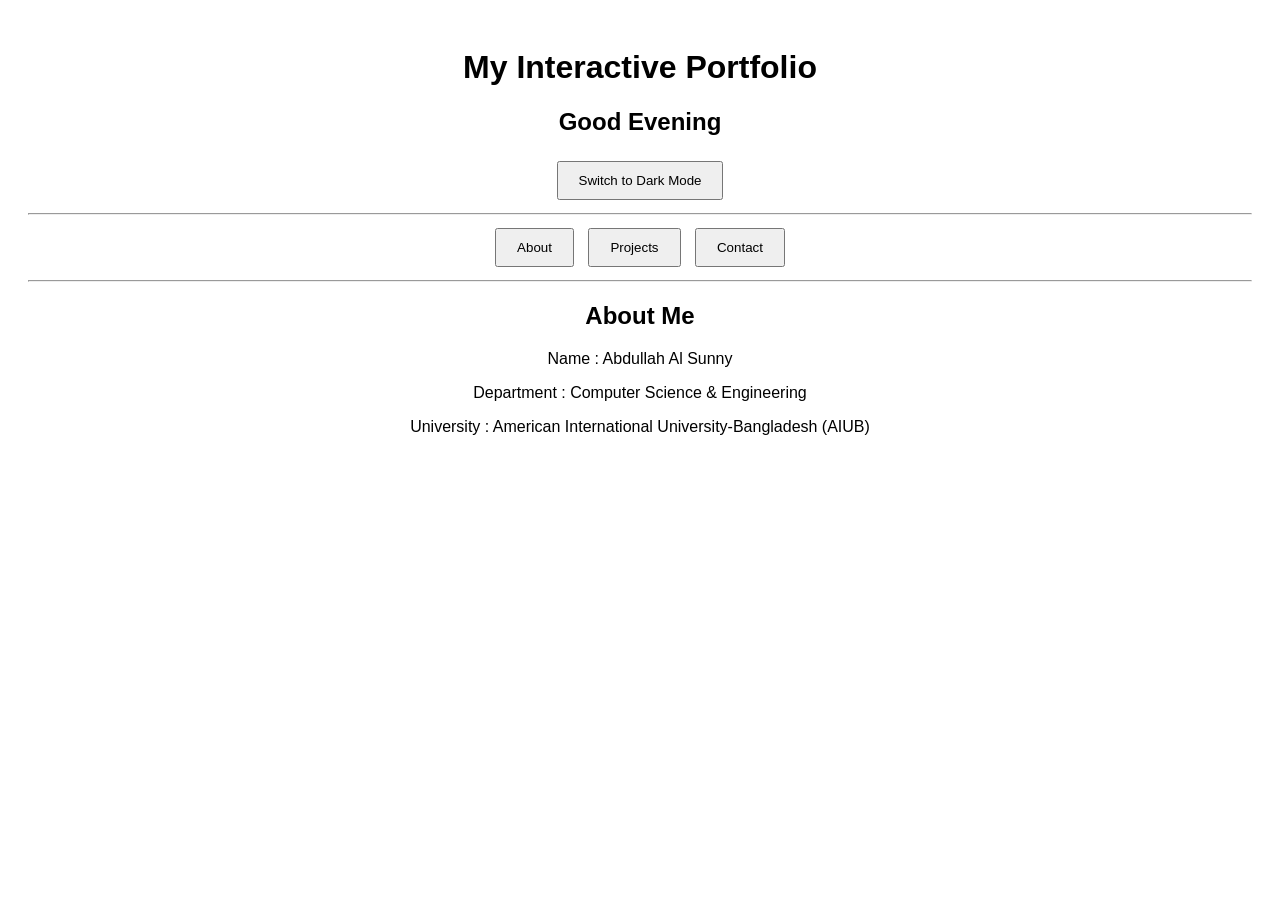
<file: Last_mid_lab/index.html>
<!doctype html>
<html>
  <head>
    <title>Interactive Portfolio</title>

    <style>
      body {
        font-family: Arial, Helvetica, sans-serif;
        text-align: center;
        background-color: white;
        color: black;
        padding: 20px;
      }

      button {
        padding: 10px 20px;
        margin: 5px;
      }

      table {
        margin: auto;
        border-spacing: 10px;
      }

      #about,
      #projects,
      #contact {
        margin-top: 20px;
      }

      #projects,
      #contact {
        display: none;
      }

      #error {
        color: red;
      }

      #success {
        color: green;
      }
    </style>
  </head>

  <body>
    <h1 id="PageTitle">My Interactive Portfolio</h1>

    <h2 id="greeting"></h2>

    <button id="switchBtn" onclick="toggleMode()">Switch to Dark Mode</button>

    <hr />

    <button onclick="showAbout()">About</button>
    <button onclick="showProjects()">Projects</button>
    <button onclick="showContact()">Contact</button>

    <hr />

    <!-- About Section -->
    <div id="about">
      <h2>About Me</h2>

      <p>Name : Abdullah Al Sunny</p>

      <p>Department : Computer Science & Engineering</p>

      <p>University : American International University-Bangladesh (AIUB)</p>
    </div>

    <!-- Projects Section -->
    <div id="projects">
      <h2>My Projects</h2>

      <ul style="display: inline-block; text-align: left">
        <li>Portfolio Website</li>
        <li>Student Management System</li>
        <li>Smart Agricultural Disease Detection</li>
      </ul>
    </div>

    <!-- Contact Section -->
    <div id="contact">
      <h2>Contact Form</h2>

      <form onsubmit="return validateForm();">
        <table>
          <tr>
            <td>Name</td>
            <td><input type="text" id="name" /></td>
          </tr>

          <tr>
            <td>Email</td>
            <td><input type="text" id="email" /></td>
          </tr>

          <tr>
            <td>Message</td>
            <td>
              <textarea id="message" rows="5" cols="30"></textarea>
            </td>
          </tr>

          <tr>
            <td colspan="2">
              <button type="submit" id="submitBtn">Send Message</button>
            </td>
          </tr>
        </table>
      </form>

      <h3 id="error"></h3>

      <h3 id="success"></h3>
    </div>

    <script>
      // Greeting

      var hour = new Date().getHours();

      if (hour < 12) {
        document.getElementById("greeting").innerHTML = "Good Morning";
      } else if (hour < 18) {
        document.getElementById("greeting").innerHTML = "Good Afternoon";
      } else {
        document.getElementById("greeting").innerHTML = "Good Evening";
      }

      // Theme Switch

      function toggleMode() {
        var body = document.body;
        var title = document.getElementById("PageTitle");
        var button = document.getElementById("switchBtn");

        if (body.style.backgroundColor == "black") {
          body.style.backgroundColor = "white";
          body.style.color = "black";

          title.innerHTML = "My Interactive Portfolio";
          button.innerHTML = "Switch to Dark Mode";
        } else {
          body.style.backgroundColor = "black";
          body.style.color = "white";

          title.innerHTML = "Dark Mode Enabled";
          button.innerHTML = "Switch to Light Mode";
        }
      }

      // About

      function showAbout() {
        document.getElementById("about").style.display = "block";
        document.getElementById("projects").style.display = "none";
        document.getElementById("contact").style.display = "none";
      }

      // Projects

      function showProjects() {
        document.getElementById("about").style.display = "none";
        document.getElementById("projects").style.display = "block";
        document.getElementById("contact").style.display = "none";
      }

      // Contact

      function showContact() {
        document.getElementById("about").style.display = "none";
        document.getElementById("projects").style.display = "none";
        document.getElementById("contact").style.display = "block";
      }

      // Contact Form Validation

      function validateForm() {
        var name = document.getElementById("name").value;
        var email = document.getElementById("email").value;
        var message = document.getElementById("message").value;

        var error = document.getElementById("error");
        var success = document.getElementById("success");

        error.innerHTML = "";
        success.innerHTML = "";

        console.log(name);
        console.log(email);

        // Validation 1
        if (name == "") {
          error.innerHTML = "Name cannot be empty.";
          return false;
        }

        // Validation 2
        if (email.indexOf("@") == -1 || email.indexOf(".") == -1) {
          error.innerHTML = "Invalid Email Address.";
          return false;
        }

        // Validation 3
        if (message.length < 10) {
          error.innerHTML = "Message must be at least 10 characters.";
          return false;
        }

        // Extra Validation 4
        if (name.length < 3) {
          error.innerHTML = "Name must contain at least 3 characters.";
          return false;
        }

        // Extra Validation 5
        if (email.indexOf(" ") != -1) {
          error.innerHTML = "Email cannot contain spaces.";
          return false;
        }

        // Extra Validation 6
        if (message.length > 200) {
          error.innerHTML = "Message cannot exceed 200 characters.";
          return false;
        }

        alert("Message Sent Successfully!");

        document.getElementById("submitBtn").innerHTML = "Submitted";

        success.innerHTML =
          "<h2>Registration Complete</h2>" +
          "Name : " +
          name +
          "<br>Email : " +
          email +
          "<br>Message : " +
          message;

        return false;
      }
    </script>
  </body>
</html>
</file>
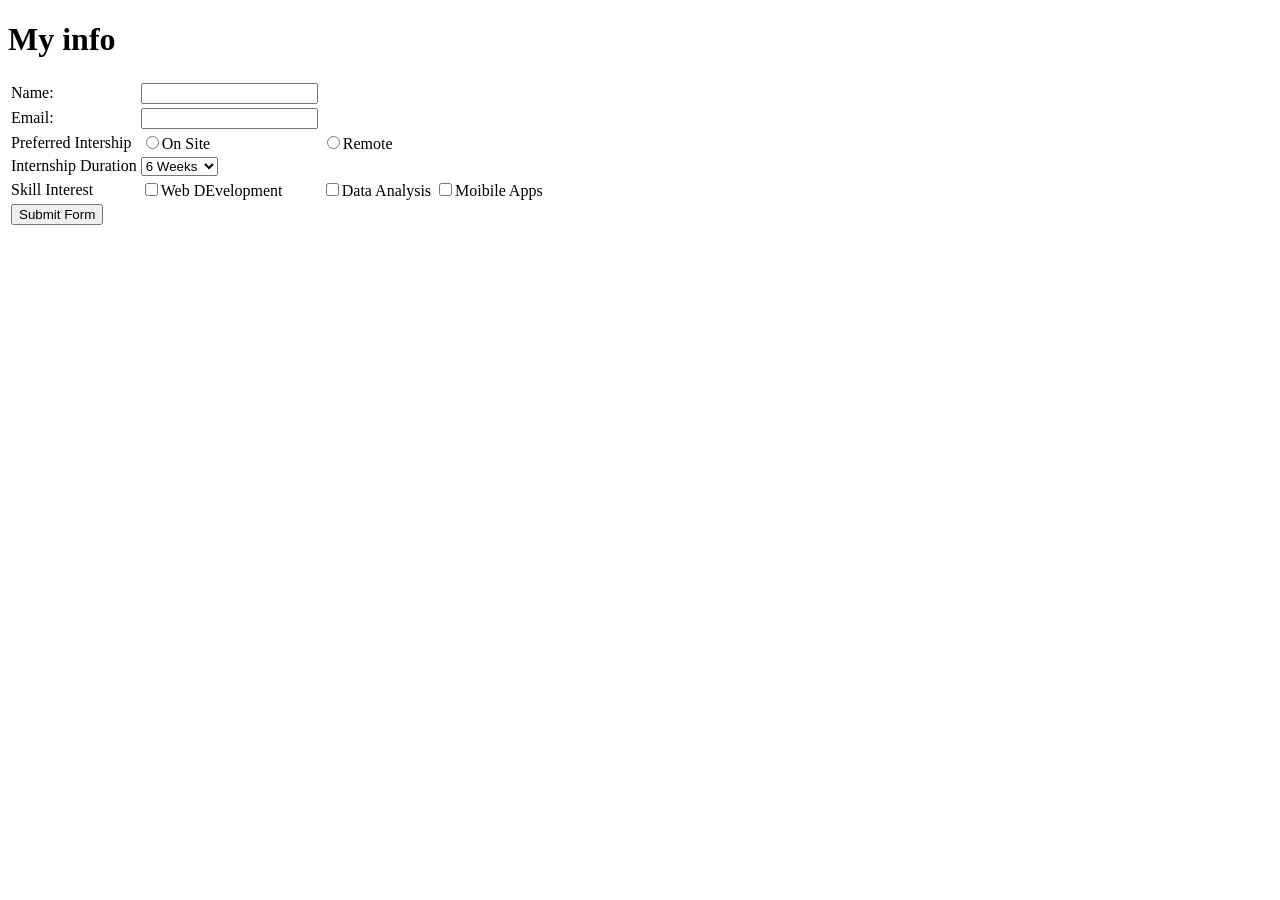
<file: lab_task_1_20.html>
<!doctype html>
<html>
  <head>
    <title>Info From</title>
  </head>
  <body>
    <h1>My info</h1>
    <table>
      <tr>
        <td>Name:</td>
        <td><input type="text" name="name"></td>
      </tr>
      <tr>
        <td>Email:</td>
        <td><input type="email" name="email"></td>
      </tr>
      <tr>
        <td>Preferred Intership</td>
        <td>
          <input type="radio" name="Preferred Intership" value="On Site" />On
          Site
        </td>
        <td>
          <input type="radio" name="Preferred Intership" value="Remote" />Remote
        </td>
<tr>
  <td>Internship Duration</td>
  <td>
    <select id="internship-duration" name="internship_duration">
      <option value="6 Weeks">6 Weeks</option>
      <option value="3 Months">3 Months</option>
    </select>
  </td>
 
</tr>

</select>
      <tr>
        <td>Skill Interest</td>
        <td>
          <input type="checkbox" name="Skill Interest" value="Web Development" />Web DEvelopment
        </td>
        <td>
         <input type="checkbox" name="Skill Interest" value="Data Analysis" />Data Analysis
        </td>
          <td>
         <input type="checkbox" name="Skill Interest" value="Mobile Apss" />Moibile Apps
        </td>
      </tr>
      <tr>
        <td><button type="submit">Submit Form</button></td>
      </tr>
    </table>
  </body>
</html>
</file>
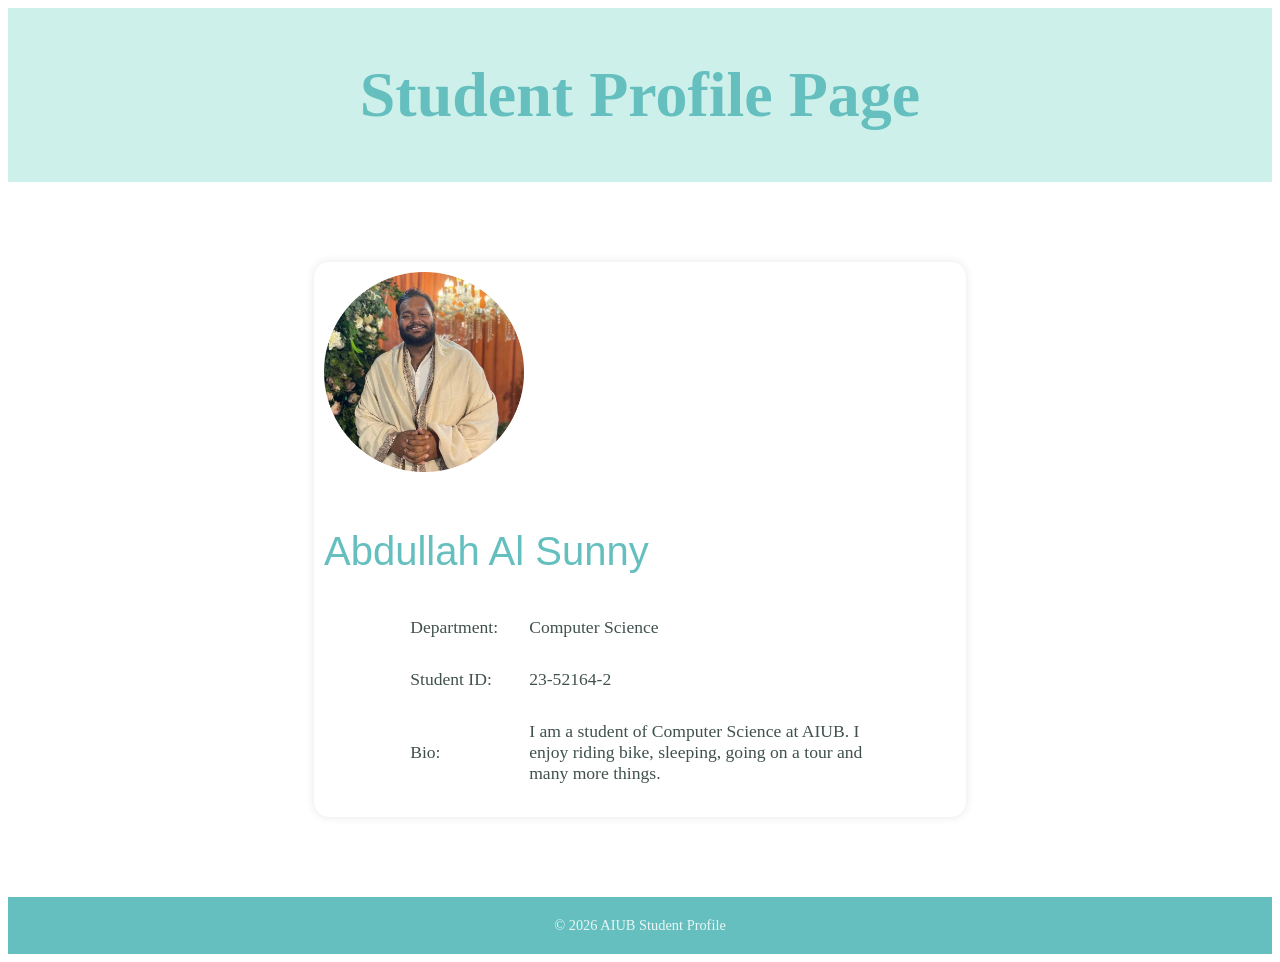
<file: profile.html>
<!doctype html>
<html>
  <head>
    <title>Student Profile</title>
    <link rel="stylesheet" href="style.css" />
  </head>

  <body>
    <header>
      <h1>Student Profile Page</h1>
    </header>

    <section class="profile">
      <img src="profile.jpg" alt="Student Photo" />

      <h2>Abdullah Al Sunny</h2>
      <table>
        <tr>
          <td id="dep">Department:</td>
          <td id="dep">Computer Science</td>
        </tr>
        <tr>
          <td id="stuid">Student ID:</td>
          <td id="stuid">23-52164-2</td>
        </tr>
        <tr>
          <td id="bio">Bio:</td>
          <td id="bio">
            I am a student of Computer Science at AIUB. I enjoy riding bike,
            sleeping, going on a tour and many more things.
          </td>
        </tr>
      </table>
    </section>
    <footer>
      <p id="foooter">© 2026 AIUB Student Profile</p>
    </footer>
  </body>
</html>
</file>
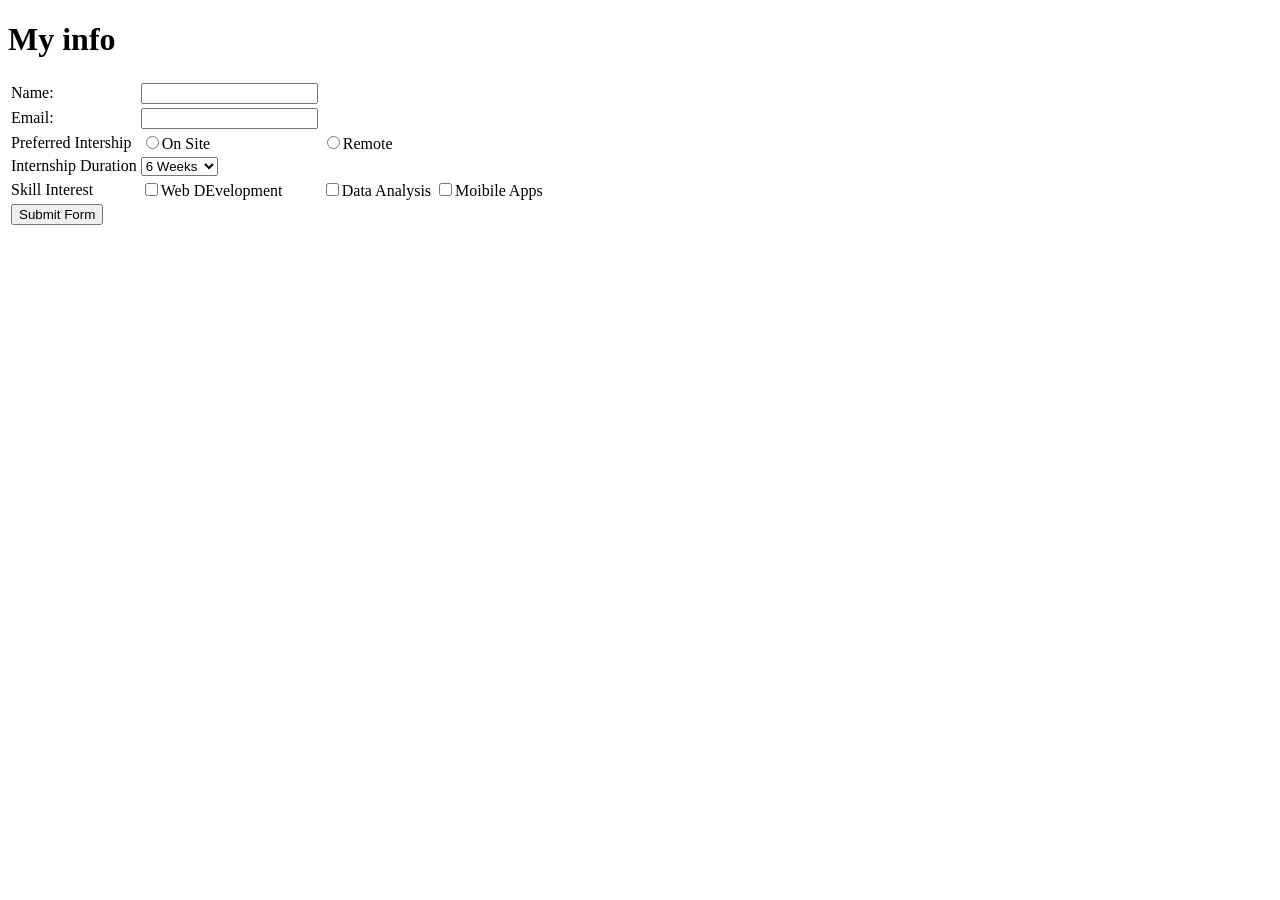
<file: Lab_task_1/lab_task_1_20.html>
<!doctype html>
<html>
  <head>
    <title>Info From</title>
  </head>
  <body>
    <h1>My info</h1>
    <table>
      <tr>
        <td>Name:</td>
        <td><input type="text" name="name"></td>
      </tr>
      <tr>
        <td>Email:</td>
        <td><input type="email" name="email"></td>
      </tr>
      <tr>
        <td>Preferred Intership</td>
        <td>
          <input type="radio" name="Preferred Intership" value="On Site" />On
          Site
        </td>
        <td>
          <input type="radio" name="Preferred Intership" value="Remote" />Remote
        </td>
<tr>
  <td>Internship Duration</td>
  <td>
    <select id="internship-duration" name="internship_duration">
      <option value="6 Weeks">6 Weeks</option>
      <option value="3 Months">3 Months</option>
    </select>
  </td>
 
</tr>

</select>
      <tr>
        <td>Skill Interest</td>
        <td>
          <input type="checkbox" name="Skill Interest" value="Web Development" />Web DEvelopment
        </td>
        <td>
         <input type="checkbox" name="Skill Interest" value="Data Analysis" />Data Analysis
        </td>
          <td>
         <input type="checkbox" name="Skill Interest" value="Mobile Apss" />Moibile Apps
        </td>
      </tr>
      <tr>
        <td><button type="submit">Submit Form</button></td>
      </tr>
    </table>
  </body>
</html>
</file>
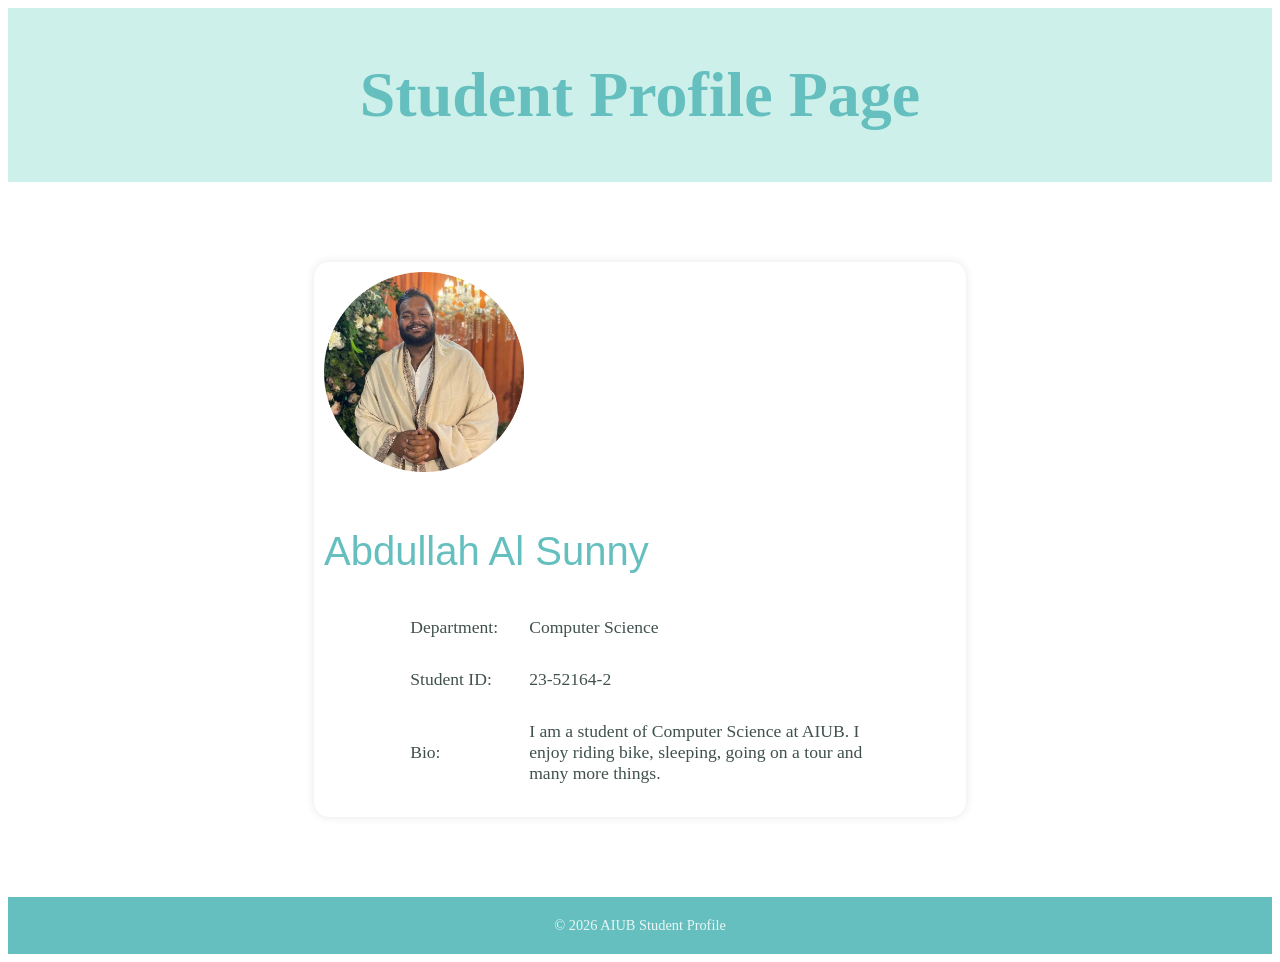
<file: Lab_task_1/profile.html>
<!doctype html>
<html>
  <head>
    <title>Student Profile</title>
    <link rel="stylesheet" href="style.css" />
  </head>

  <body>
    <header>
      <h1>Student Profile Page</h1>
    </header>

    <section class="profile">
      <img src="profile.jpg" alt="Student Photo" />

      <h2>Abdullah Al Sunny</h2>
      <table>
        <tr>
          <td id="dep">Department:</td>
          <td id="dep">Computer Science</td>
        </tr>
        <tr>
          <td id="stuid">Student ID:</td>
          <td id="stuid">23-52164-2</td>
        </tr>
        <tr>
          <td id="bio">Bio:</td>
          <td id="bio">
            I am a student of Computer Science at AIUB. I enjoy riding bike,
            sleeping, going on a tour and many more things.
          </td>
        </tr>
      </table>
    </section>
    <footer>
      <p id="foooter">© 2026 AIUB Student Profile</p>
    </footer>
  </body>
</html>
</file>
<file: style.css>
css body {
    color: #40514E;
    margin: 0;
    text-align: center;
    font-family: 'Merriweather', serif;
    background-color: #EAF6F6;
}

header {
    background-color: #CDF0EA;
    padding: 50px 0;
}

h1 {
    color: #66BFBF;
    font-size: 4rem;
    font-family: 'Sacramento', cursive;
    margin: 0;
    text-align: center;
}

.profile {
    width: 50%;
    margin: 80px auto;
    padding: 10px;

    background-color: #FFFFFF;

   /* border: 2px solid #66BFBF;*/
    border-radius: 15px;

    box-shadow: 0 0 10px rgba(0, 0, 0, .1);
}

.profile img {
    width: 200px;
    height: 200px;

    border-radius: 20px;

    margin-bottom: 20px;
    ali
}

h2 {
    color: #66BFBF;
    font-family: 'Montserrat', sans-serif;
    font-size: 2.5rem;
    font-weight: normal;

    margin-bottom: 20px;
}

table {
    width: 80%;
    margin: auto;

    border-spacing: 15px;
}

td {
    font-size: 1.1em;
    padding: 8px;
}

#dep,
#stuid,
#bio {
    color: #40514E;
}

footer {
    background-color: #66BFBF;
    padding: 20px 0;
}

#foooter {
    color: #EAF6F6;
    font-size: 0.9rem;
    margin: 0;
    text-align: center;
}
</file>
<file: Lab_task_1/style.css>
css body {
    color: #40514E;
    margin: 0;
    text-align: center;
    font-family: 'Merriweather', serif;
    background-color: #EAF6F6;
}

header {
    background-color: #CDF0EA;
    padding: 50px 0;
}

h1 {
    color: #66BFBF;
    font-size: 4rem;
    font-family: 'Sacramento', cursive;
    margin: 0;
    text-align: center;
}

.profile {
    width: 50%;
    margin: 80px auto;
    padding: 10px;

    background-color: #FFFFFF;

   /* border: 2px solid #66BFBF;*/
    border-radius: 15px;

    box-shadow: 0 0 10px rgba(0, 0, 0, .1);
}

.profile img {
    width: 200px;
    height: 200px;

    border-radius: 20px;

    margin-bottom: 20px;
    ali
}

h2 {
    color: #66BFBF;
    font-family: 'Montserrat', sans-serif;
    font-size: 2.5rem;
    font-weight: normal;

    margin-bottom: 20px;
}

table {
    width: 80%;
    margin: auto;

    border-spacing: 15px;
}

td {
    font-size: 1.1em;
    padding: 8px;
}

#dep,
#stuid,
#bio {
    color: #40514E;
}

footer {
    background-color: #66BFBF;
    padding: 20px 0;
}

#foooter {
    color: #EAF6F6;
    font-size: 0.9rem;
    margin: 0;
    text-align: center;
}
</file>
